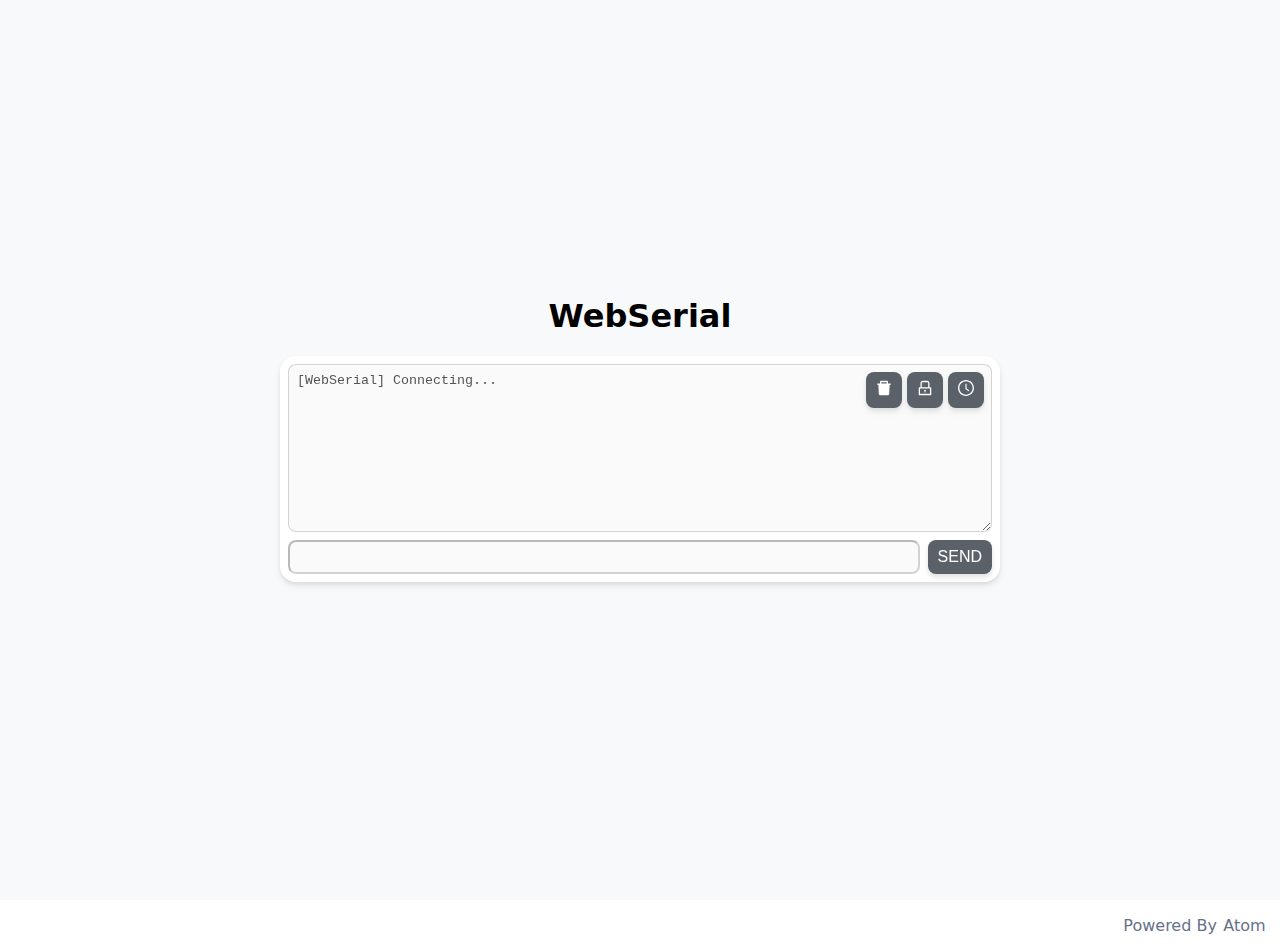
<file: webserial/index.html>
<!DOCTYPE html>
<html>

<head>
    <meta charset="utf-8" />
    <meta http-equiv="X-UA-Compatible" content="IE=edge" />
    <title>WebSerial</title>
    <meta name="viewport" content="width=device-width, initial-scale=1" />
    <style type="text/css">
        div {
            display: block;
        }

        a {
            margin: 0.4rem;
            text-decoration: none;
        }

        *,
        ::after,
        ::before {
            -webkit-box-sizing: inherit;
            box-sizing: inherit;
        }

        p {
            margin: 0 0 1rem;
        }

        body {
            overscroll-behavior: none;
            height: 100%;
            width: 100%;
            margin: 0;
            padding: 0;
            font-family: -apple-system, system-ui, BlinkMacSystemFont, "Segoe UI",
                Roboto, "Helvetica Neue", sans-serif;
        }

        .text-center {
            text-align: center;
        }

        .gray {
            color: #667189;
        }

        .shadow {
            filter: drop-shadow(0 4px 3px rgb(0 0 0 / 0.07)) drop-shadow(0 2px 2px rgb(0 0 0 / 0.06));
        }

        .w-full {
            width: 100%;
        }

        .grid {
            display: grid;
        }

        .gap-2 {
            gap: 0.5rem;
        }

        .flex {
            display: flex;
        }

        .grow {
            flex-grow: 1;
        }

        .justify-items-end {
            justify-items: end;
        }

        .rounded {
            border-radius: 0.5rem;
        }

        .section {
            box-sizing: border-box;
            background-color: #f8f9fa;
        }

        .main {
            display: flex;
            flex-direction: column;
            justify-content: center;
            align-items: center;
            height: 100dvh;
        }

        .main .pannel {
            position: relative;
            border: #fff;
            border-style: solid;
            border-width: 0.5rem;
            border-radius: 1rem;
            background-color: #fff;
            max-width: 45rem;
            width: calc(100% - 1rem);
            font-size: medium;
        }

        .pannel button {
            cursor: pointer;
            padding: 8px 10px 8px;
            font-size: medium;
            outline-style: none;
            border: 0px;
            color: #fff;
            background-color: #0067f4;
        }

        .pannel button:disabled {
            background-color: #5a6169;
        }

        .pannel #record {
            min-height: 3.25rem;
            padding: 0.5rem;
            resize: vertical;
            overscroll-behavior: none;
        }

        #control-button {
            position: absolute;
            top: 0.5rem;
            right: 0.5rem;
        }

        #control-button button {
            background-color: #5a6169;
        }

        .alert span {
            user-select: none;
            background: #ffe14d;
            padding: 2px 10px;
            display: block;
            color: black;
        }

        .footer {
            padding: 1rem 0.5rem;
            background-color: white;
        }

        .copyright {
            padding-bottom: 1rem;
        }

        .float-left {
            float: left;
        }

        .float-right {
            float: right;
        }
    </style>
</head>

<body>
    <div class="section main text-center">
        <h1>WebSerial</h1>
        <div class="pannel shadow grid gap-2">
            <div id="control-button">
                <button class="rounded shadow" onclick="terminalClean()">
                    <svg viewBox="64 64 896 896" focusable="false" data-icon="delete" width="1em" height="1em"
                        fill="currentColor" aria-hidden="true">
                        <path
                            d="M864 256H736v-80c0-35.3-28.7-64-64-64H352c-35.3 0-64 28.7-64 64v80H160c-17.7 0-32 14.3-32 32v32c0 4.4 3.6 8 8 8h60.4l24.7 523c1.6 34.1 29.8 61 63.9 61h454c34.2 0 62.3-26.8 63.9-61l24.7-523H888c4.4 0 8-3.6 8-8v-32c0-17.7-14.3-32-32-32zm-200 0H360v-72h304v72z">
                        </path>
                    </svg>
                </button>
                <button class="rounded shadow" onclick="enableFlowLock=!enableFlowLock">
                    <svg viewBox="64 64 896 896" focusable="false" data-icon="lock" width="1em" height="1em"
                        fill="currentColor" aria-hidden="true">
                        <path
                            d="M832 464h-68V240c0-70.7-57.3-128-128-128H388c-70.7 0-128 57.3-128 128v224h-68c-17.7 0-32 14.3-32 32v384c0 17.7 14.3 32 32 32h640c17.7 0 32-14.3 32-32V496c0-17.7-14.3-32-32-32zM332 240c0-30.9 25.1-56 56-56h248c30.9 0 56 25.1 56 56v224H332V240zm460 600H232V536h560v304zM484 701v53c0 4.4 3.6 8 8 8h40c4.4 0 8-3.6 8-8v-53a48.01 48.01 0 10-56 0z">
                        </path>
                    </svg>
                </button>
                <button class="rounded shadow" onclick="enableTimestamp=!enableTimestamp">
                    <svg viewBox="64 64 896 896" focusable="false" data-icon="clock-circle" width="1em" height="1em"
                        fill="currentColor" aria-hidden="true">
                        <path
                            d="M512 64C264.6 64 64 264.6 64 512s200.6 448 448 448 448-200.6 448-448S759.4 64 512 64zm0 820c-205.4 0-372-166.6-372-372s166.6-372 372-372 372 166.6 372 372-166.6 372-372 372z">
                        </path>
                        <path
                            d="M686.7 638.6L544.1 535.5V288c0-4.4-3.6-8-8-8H488c-4.4 0-8 3.6-8 8v275.4c0 2.6 1.2 5 3.3 6.5l165.4 120.6c3.6 2.6 8.6 1.8 11.2-1.7l28.6-39c2.6-3.7 1.8-8.7-1.8-11.2z">
                        </path>
                    </svg>
                </button>
            </div>
            <textarea class="w-full rounded" title="record" id="record" cols="30" rows="10" disabled></textarea>
            <div class="flex w-full grid gap-2" id="terminal">
                <input type="text" name="cmd" id="command-text" class="grow rounded" /><button
                    class="grid justify-items-end rounded shadow" id="command-button">
                    SEND
                </button>
            </div>
        </div>
        <h1 />
    </div>
    <div class="section footer">
        <div class="copyright">
            <div class="float-left"></div>
            <div class="float-right gray">
                Powered By<a href="https://www.homeboyc.cn/" class="gray">Atom</a>
            </div>
        </div>
    </div>
</body>
<script>
    let gateway = `ws://${window.location.host+window.location.pathname}ws`;
    let websocket;
    let textArea = document.getElementById("record");
    let enableFlowLock = false;
    let enableTimestamp = false;

    initWebPage();

    function initWebPage() {
        document.getElementById("command-button").disabled = true;
        document.getElementById("command-text").disabled = true;
        terminalWrite("[WebSerial] Connecting...\n");
        initWebSocket();
        initButton();
        trapEnterKeyPress();
    }

    function initWebSocket() {
        console.log("Trying to open a WebSocket connection...");
        websocket = new WebSocket(gateway);
        websocket.onopen = onOpen;
        websocket.onclose = onClose;
        websocket.onmessage = onMessage;
    }

    function initButton() {
        document
            .getElementById("command-button")
            .addEventListener("click", sendCommand);
    }

    function trapEnterKeyPress() {
        document
            .getElementById("command-text")
            .addEventListener("keypress", enterPressed);
    }

    function enterPressed(event) {
        if (event.key === "Enter") {
            event.preventDefault();
            document.getElementById("command-button").click();
        }
    }

    function onOpen(event) {
        console.log("Connection opened");
        terminalWrite("[WebSerial] Connected...\n");
        document.getElementById("command-button").disabled = false;
        document.getElementById("command-text").disabled = false;
    }

    function onClose(event) {
        console.log("Connection closed");
        setTimeout(initWebSocket, 2000);
    }

    function onMessage(event) {
        console.log("Data Received:");
        console.log(event.data);
        terminalWrite(event.data);
    }

    function terminalWrite(raw) {
        console.log(enableTimestamp);
        if (enableTimestamp) {
            let now = new Date();
            raw = "[" + now.toLocaleTimeString() + "] " + raw;
        }
        textArea.value += raw;
        if (!enableFlowLock) {
            textArea.scrollTop = textArea.scrollHeight;
        }
    }

    function terminalClean() {
        textArea.value = "";
        textArea.scrollTop = textArea.scrollHeight;
    }

    function sendCommand() {
        websocket.send(document.getElementById("command-text").value);
    }
</script>

</html>
</file>
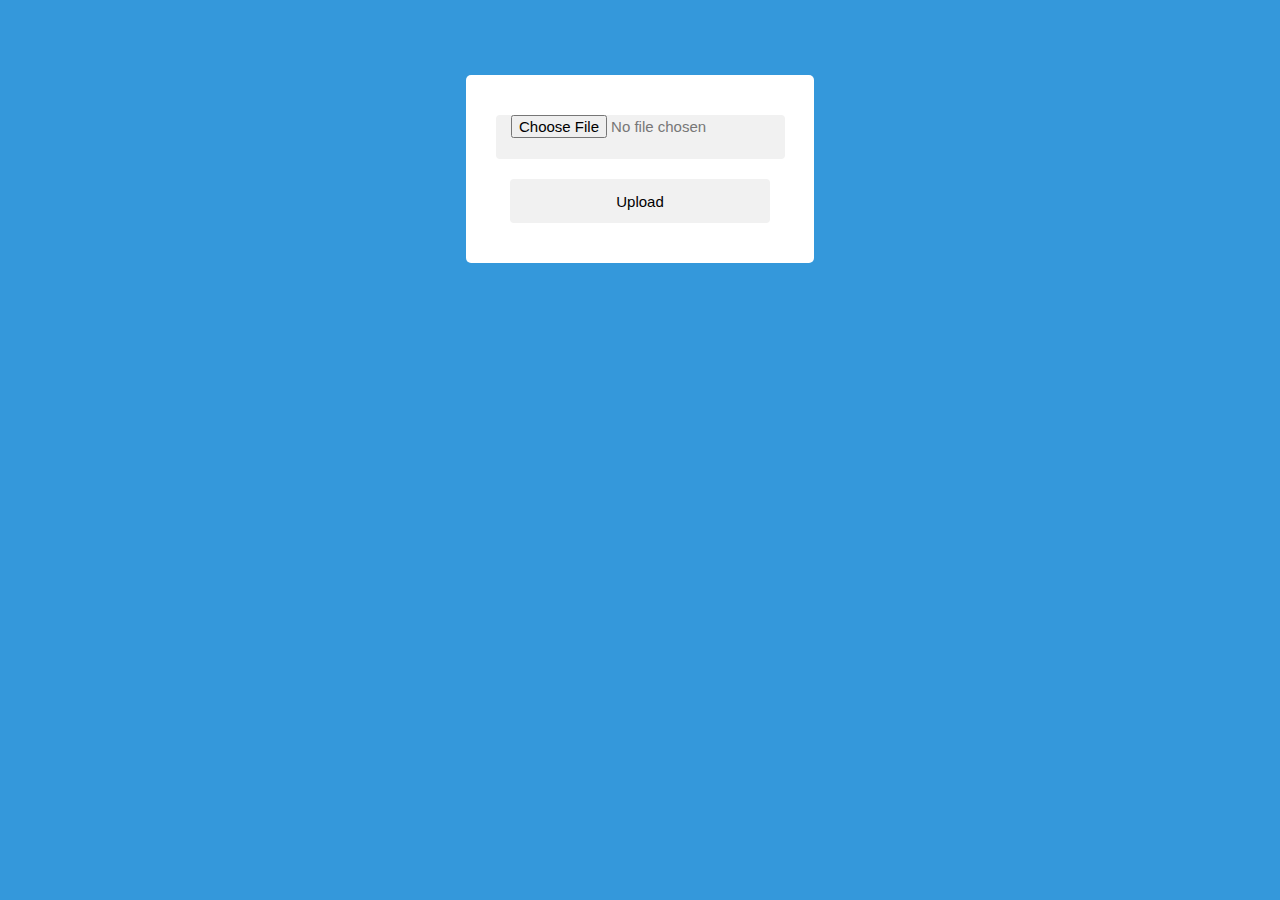
<file: upload-new-config.html>
<!DOCTYPE html>
<html lang="en">
  <head>
    <title>ESP32 Web Server</title>
    <meta name="viewport" content="width=device-width, initial-scale=1" />
    <link rel="icon" href="data:," />
    <link rel="stylesheet" type="text/css" href="style.css" />
  </head>
  <body>
    <form method="POST" action="/replace-config" enctype="multipart/form-data">
      <input type="file" name="upload" /><input type="submit" value="Upload" />
    </form>
  </body>
</html>
</file>
<file: style.css>
:root {
    --primary-color: #3498db;
    --white-color: #f1f1f1;
    
    --bottom-bar-height: 30px;
    --nav-bar-width: 200px;
}


#file-input, #config-input, input {
    width:90%;
    height:44px;
    border-radius:4px;
    margin:10px auto;
    font-size:15px;
}
label{
    overflow-x: scroll;
}
input {
    background: var(--white-color);border:0;
    padding:0 15px;
}
body{
    display: flex;
    flex:1;
    background:var(--primary-color);
    font-family:sans-serif;
    font-size:14px;
    color:#777;
    margin: 0 !important;
}
/* left side nav */
nav{
    display: flex;
    background-color: var(--white-color);
    width: var(--nav-bar-width);
    height:100vh      ;
    top: 0;
    left: 0;
    /* z-index: -100; */
    /* padding-top: 20px; */
}

nav ul{
    list-style: none;
    padding: 0;
    margin-top: 100px;
    width: 100%;
    border-top: 1px solid #ddd;
}
nav ul li{
    padding: 10px 20px;
    border-bottom: 1px solid #ddd;
    cursor: pointer;
}
nav ul li:hover{
    background-color: #f9f9f9;
}
.content{
    display: flex;
    flex:1;
    flex-direction: column;
    height: calc(100vh - var(--bottom-bar-height));
    overflow-y: auto;
    /* padding:20px; */
}
.logs-container{
    overflow-y: auto;
    padding:10px;
}
.log-cell{
    display: flex;
    align-items:  center;
    background-color: #ddd;
    height: 60px;
    margin-bottom: 10px;
    border-radius: 3px;
    padding-left: 15px;
    padding-right: 15px;
    border: 1px solid #ddd;
}
#file-input, #config-input{
    padding-left:5px;
    border:1px solid #ddd;
    line-height:44px;
    text-align:left;
    display:block;
    cursor:pointer;
}
#bar, #prgbar{
    background-color: var(--white-color);
    border-radius:10px;
}
#bar{
    background-color:var(--primary-color);
    width:0%;
    height:10px;
}
form{
    display: flex;
    flex-direction: column;
    background: white;
    width:288px;
    max-width: 288px;
    margin:75px auto;
    padding:30px;
    border-radius:5px;
    text-align:center;
}
.btn{
    background:var(--primary-color);
    color:var(--white-color);
    cursor:pointer;
}
#bottom-bar{
    position: fixed;
    display: flex;
    align-items: center;
    /* flex-direction: row-reverse; */
    gap: 10px;
    bottom: 0;
    left: 0;
    width: 100%;
    padding: 0px 15px;
    background: var(--white-color);
    height: var(--bottom-bar-height);
}

#top-bar{
    display: flex;
    position: sticky;
    align-items: center;
    justify-content: space-between;
    gap: 10px;
    padding: 0px 15px;
    background: var(--white-color);
    height: 65px;

}

.card{
    background:var(--white-color);
    border-radius:5px;
    padding:10px;
    margin:10px;
    cursor: pointer;
}

.card:hover{
    box-shadow: 0 0 10px rgba(0,0,0,0.1);
    transition: .7 all quadratic-bezier(0.25, 0.46, 0.45, 0.94);
    transform: scale(1.01);
}

.d-flex{
    display: flex;
}

.flex-column{
    flex-direction: column;
}

.justify-center{
    justify-content: center;
}

.align-center{
    align-items: center;
}

.justify-sb{
    justify-content: space-between;
}
</file>
